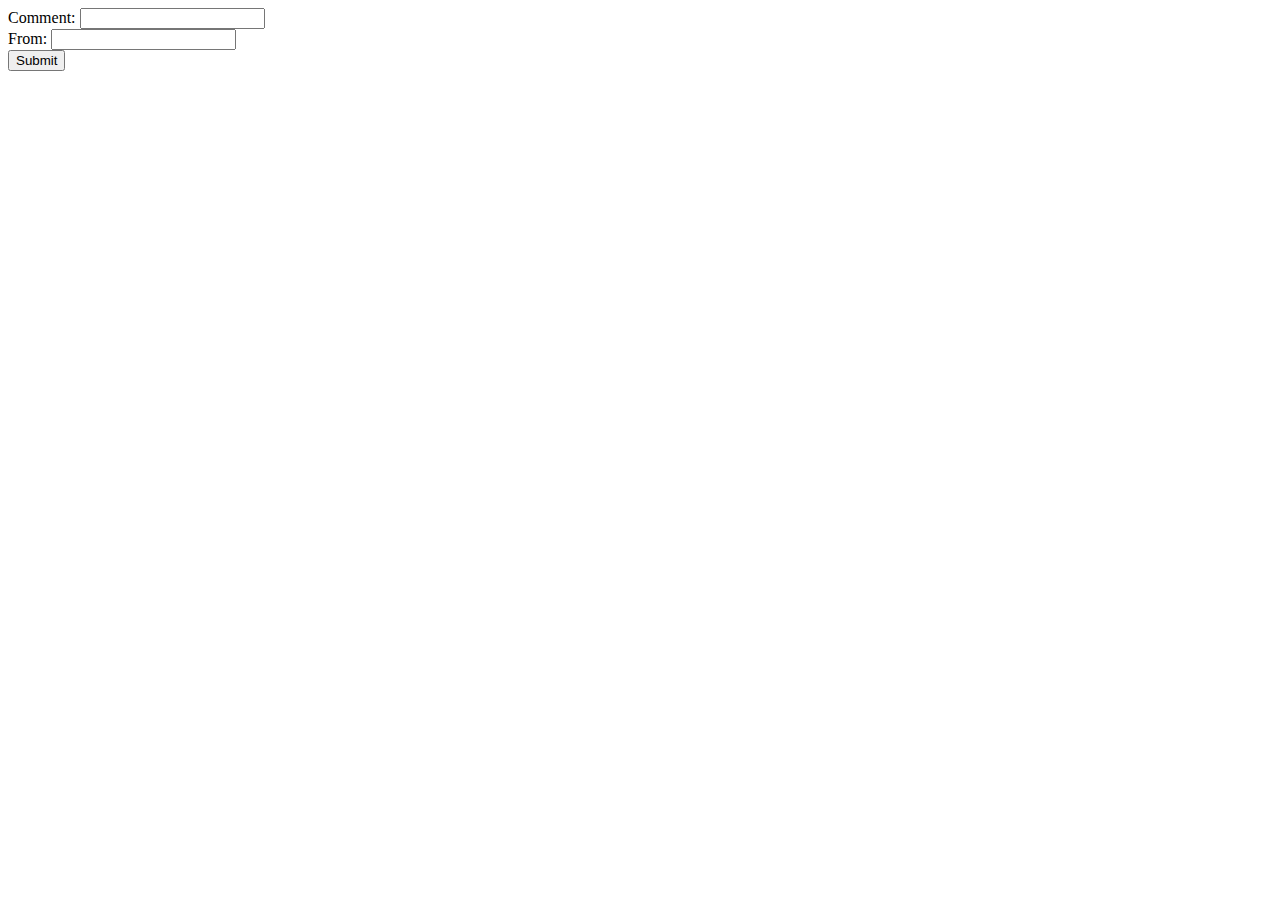
<file: form.html>
<!DOCTYPE html>
<html lang="en">
<head>
    <meta charset="UTF-8">
    <meta name="viewport" content="width=device-width, initial-scale=1.0">
    <title>form dom</title>
</head>
<body>
    <form name="commentForm" id="commentForm">
        <label for="comment">
            Comment: <input type="text" name="comment" id="comment" />
        </label><br />
        <label for="from">
            From: <input type="text" name="from" id="from" />
        </label><br />
        <input type="submit" value="Submit" />
    </form>

    <div id="comment-list"></div>

    <script>
        document.getElementById("commentForm").onsubmit = function (event) {
            event.preventDefault(); 

            const commentList = document.getElementById("comment-list");
            const comment = document.getElementById("comment").value;
            const from = document.getElementById("from").value;

            const commentItem = document.createElement("p");
            commentItem.textContent = `${comment} - ${from}`;
            commentList.appendChild(commentItem);

            document.forms["commentForm"].reset();

            event.preventDefault();
        };
    </script>
</body>
</html>
</file>
